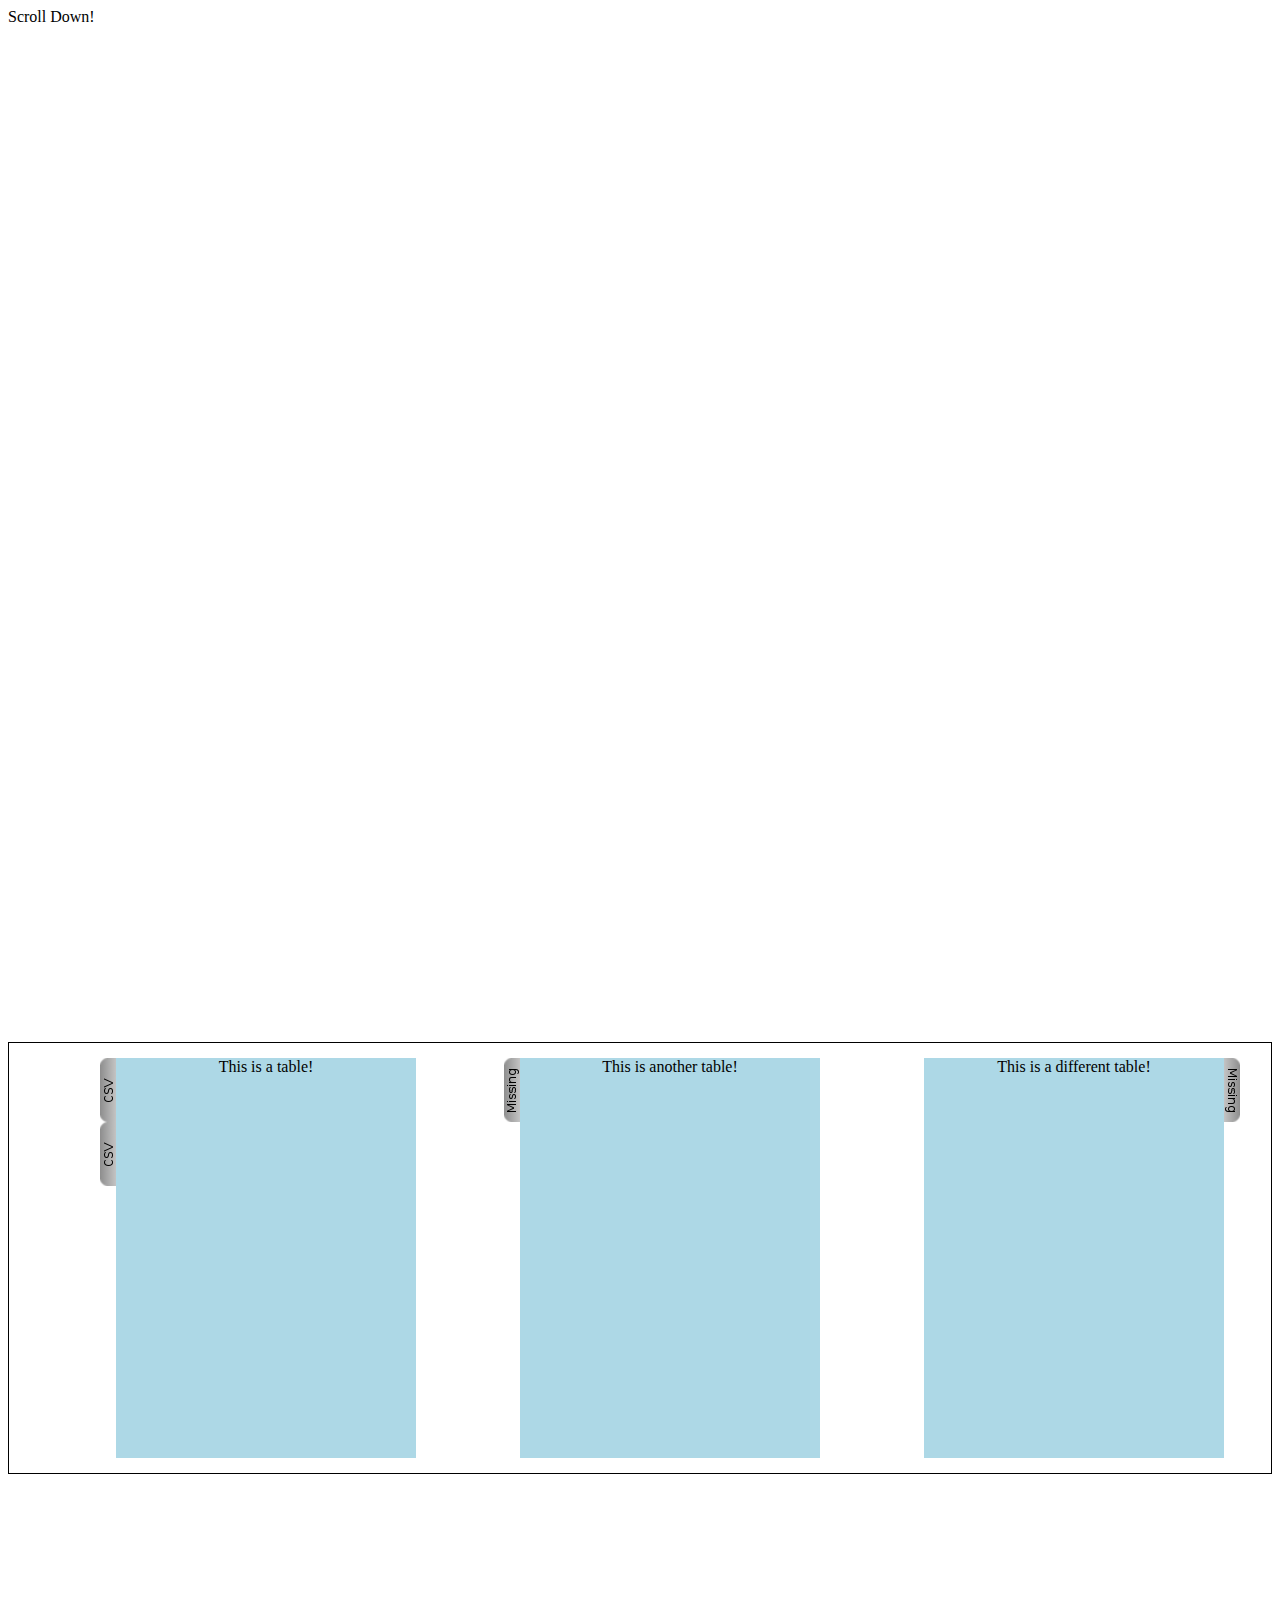
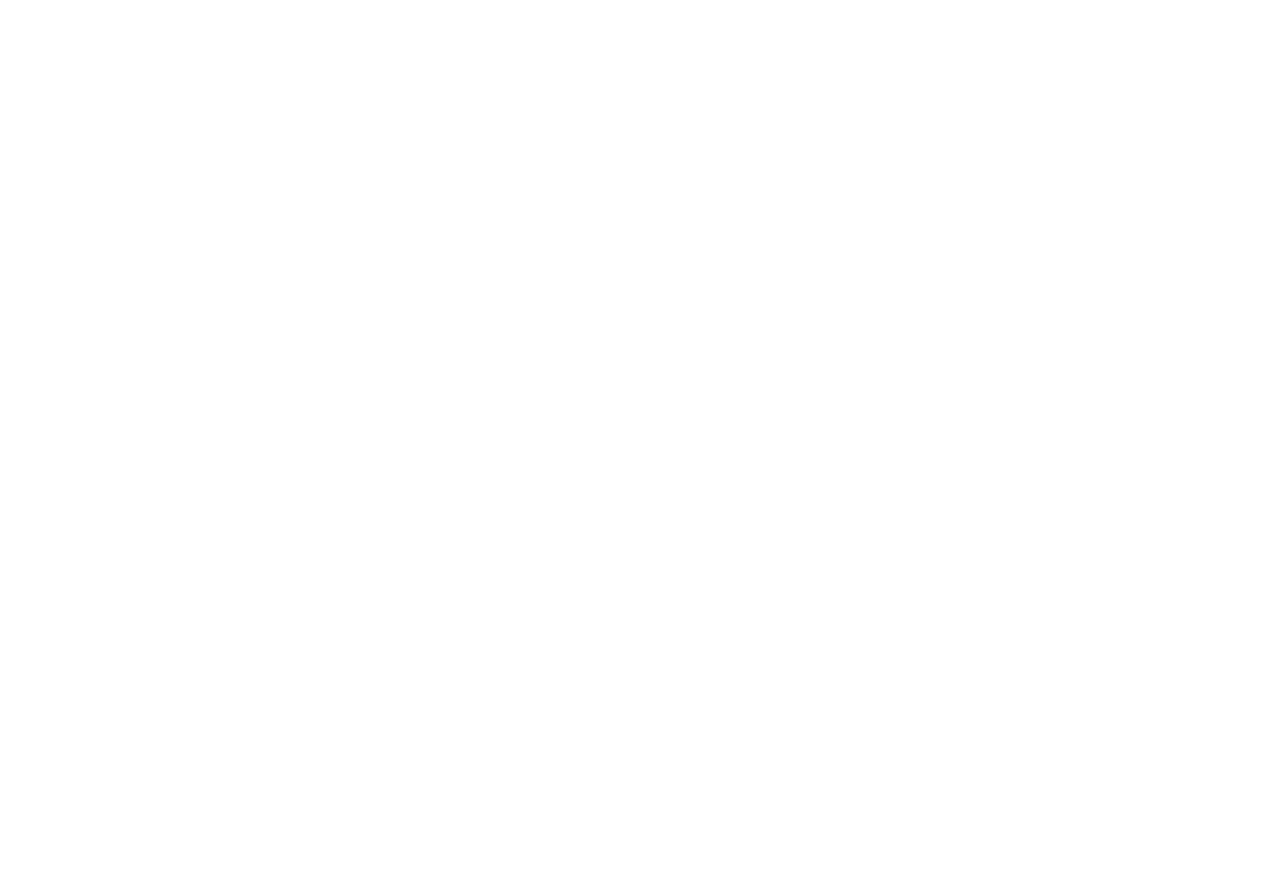
<file: webapp/index.html>
<html>

<head>
	
	<meta http-equiv="Content-Type" content="text/html; charset=utf-8" />
	<title>The sideMenu Plugin - A Solution to "Fixed" Animated Menus in jQuery</title>
	
	<link rel="stylesheet" href="example.css">
	<link rel="stylesheet" href="sideMenuPlugin.css">

	<script src="jquery-1.7.2.min.js"></script>
	<script src="jquery.hoverflow/jquery.hoverflow.min.js"></script>
	<script src="sideMenuPlugin.js"></script>
	
	<script>
	$(document).ready(function() {
		$("#target1").sideMenu(
			{
				btnSpecs : 
					[
						{type: "button", image: "imgs/CSV.png", action : function(){alert("You've clicked CSV.");}},
						{type: "link", image: "imgs/CSV.png", download: "file.csv", href: "example_data.csv"},
					]
			}
		);
		
		$("#target2").sideMenu();
		
		$("#target3").sideMenu(
			{
				side:"right"
			}
		);
	});
	</script>
	
</head>

<body>
	<p>Scroll Down!</p>
	<div class='padder'></div>

	<div id='container'>

		<div class='sidemenuwrapper'>
			<div id='target1' class='target'>This is a table!</div>
		</div>
		
		<div class='sidemenuwrapper'>
			<div id='target2' class='target'>This is another table!</div>
		</div>
		
		<div class='sidemenuwrapper'>
			<div id='target3' class='target'>This is a different table!</div>
		</div>
		
	</div>
	
	<div class="padder"></div>

</body>

</html>
</file>
<file: webapp/example.css>
.padder {
	height: 1000px;
}

#container {
	text-align: center;
	border: 1px solid black;
}

.target {
	position: relative;
	background-color: lightblue;
	height: 400px;
	width: 300px;
	margin: 15px 20px 15px 80px;
}
</file>
<file: webapp/sideMenuPlugin.css>
/* sideMenuPlugin - A Scrolling Animated Menu Attached to HTML Objects
 * 
 * Copyright 2013 Felipe Dias
 * 
 * Special thanks to Ralf Stoltze, whose jquery plugin 'hoverFlow' was
 * the best plugin I could find for the animation effects!
 * 
 * This file is part of sideMenuPlugin.
 * 
 * sideMenuPlugin is free software: you can redistribute it and/or modify
 * it under the terms of the GNU General Public License as published by
 * the Free Software Foundation, either version 3 of the License, or
 * (at your option) any later version.
 * 
 * sideMenuPlugin is distributed in the hope that it will be useful,
 * but WITHOUT ANY WARRANTY; without even the implied warranty of
 * MERCHANTABILITY or FITNESS FOR A PARTICULAR PURPOSE.  See the
 * GNU General Public License for more details.
 * 
 * You should have received a copy of the GNU General Public License
 * along with sideMenuPlugin.  If not, see <http://www.gnu.org/licenses/>.
 */

.sidemenuwrapper {
	position: relative;
	display: inline-block;
}

.sidemenucontainer {
	position: absolute;
}

.sidemenubutton {
	position: relative;
	display: block;
	cursor: pointer;
	background-repeat: no-repeat;
}

.sidemenubutton a {
	position: absolute;
	top: 0;
	left: 0;
	width: inherit;
	height: inherit;
}

.sidemenu-missing-image-left {
	background-image: url('imgs/missing_specs_left.png');
}

.sidemenu-missing-image-right {
	background-image: url('imgs/missing_specs_right.png');
}
</file>
